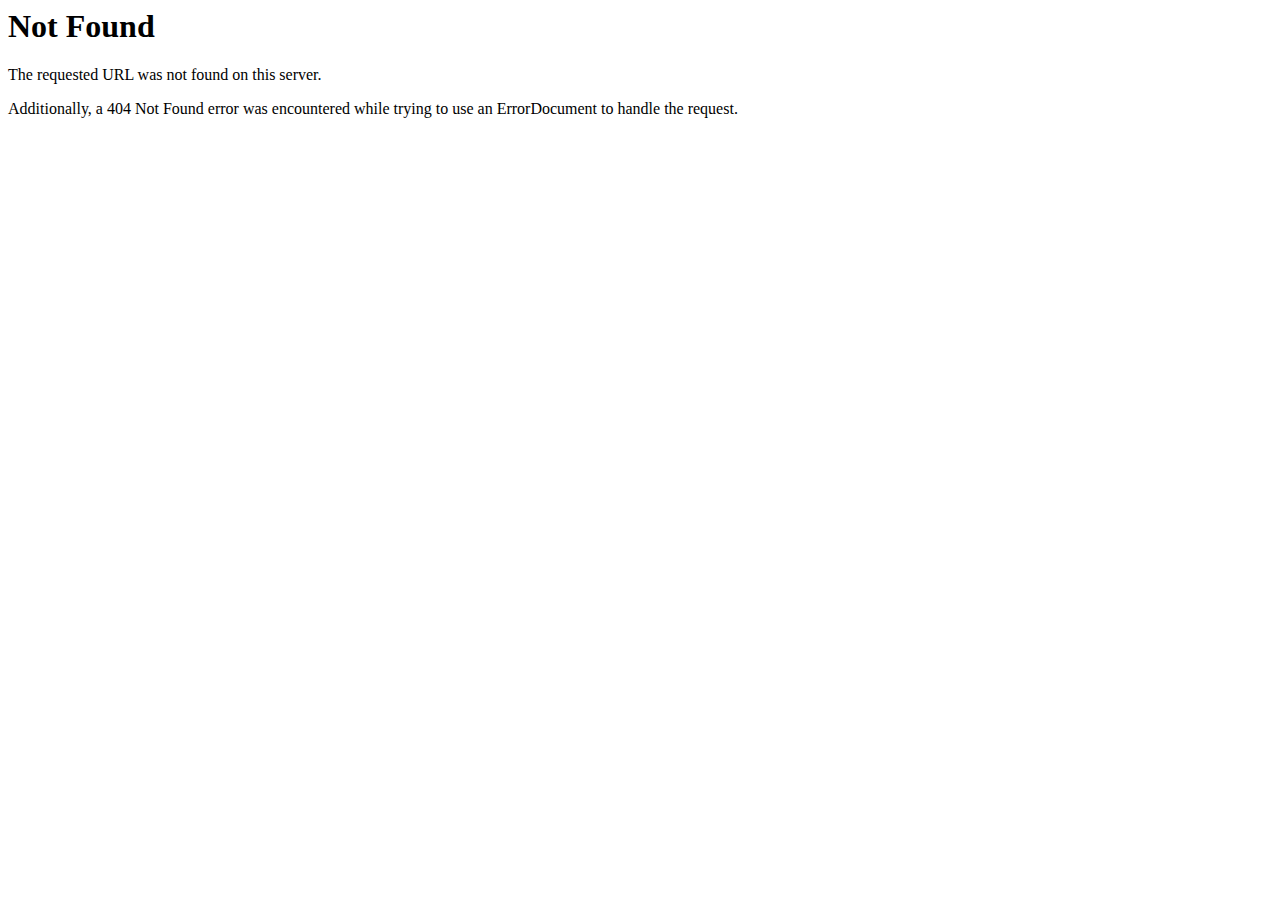
<file: assets/vendors/bootstrap-select/bootstrap-select.min.html>
<!DOCTYPE HTML PUBLIC "-//IETF//DTD HTML 2.0//EN">
<html><head>
<title>404 Not Found</title>
</head><body>
<h1>Not Found</h1>
<p>The requested URL was not found on this server.</p>
<p>Additionally, a 404 Not Found
error was encountered while trying to use an ErrorDocument to handle the request.</p>
</body></html>
</file>
